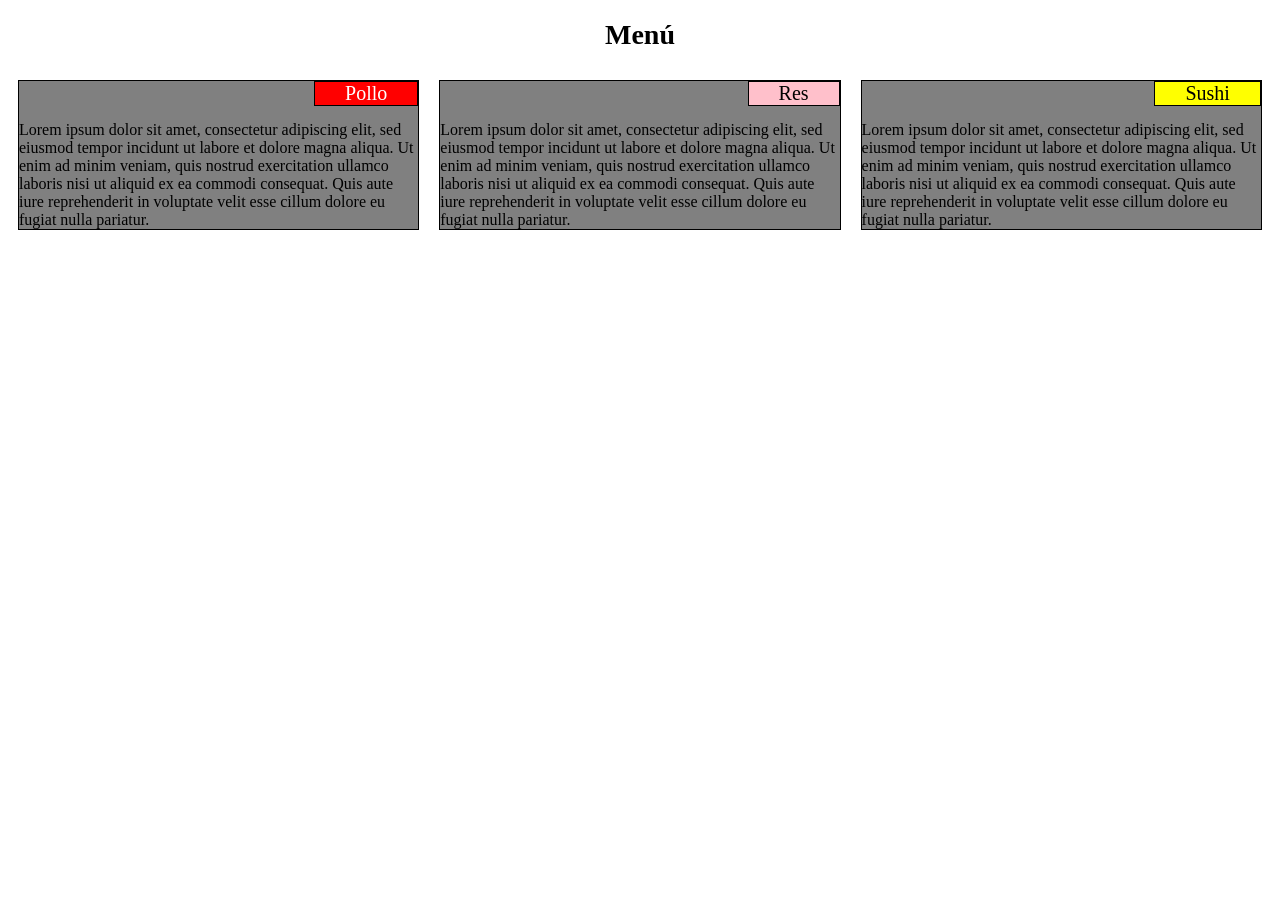
<file: index.html>
<!DOCTYPE html>
<html>
<head>
<link rel="stylesheet" type="text/css" href="css.css">
	<title></title>
</head>
<body>
<h1>Menú</h1>
<div class="lg-sections md-sections-1 sm-sections">
	<div class="section">
		<span class="title" id="pollo">Pollo</span>
		<div>Lorem ipsum dolor sit amet, consectetur adipiscing elit, sed eiusmod tempor incidunt ut labore et dolore magna aliqua. Ut enim ad minim veniam, quis nostrud exercitation ullamco laboris nisi ut aliquid ex ea commodi consequat. Quis aute iure reprehenderit in voluptate velit esse cillum dolore eu fugiat nulla pariatur.</div>
	</div>
</div>
<div class="lg-sections md-sections-1 sm-sections">
	<div class="section">
		<span class="title" id="res">Res</span>
		<div>Lorem ipsum dolor sit amet, consectetur adipiscing elit, sed eiusmod tempor incidunt ut labore et dolore magna aliqua. Ut enim ad minim veniam, quis nostrud exercitation ullamco laboris nisi ut aliquid ex ea commodi consequat. Quis aute iure reprehenderit in voluptate velit esse cillum dolore eu fugiat nulla pariatur.</div>
	</div>
</div>
<div class="lg-sections md-sections-2 sm-sections">
	<div class="section">
		<span class="title" id="sushi">Sushi</span>
		<div>Lorem ipsum dolor sit amet, consectetur adipiscing elit, sed eiusmod tempor incidunt ut labore et dolore magna aliqua. Ut enim ad minim veniam, quis nostrud exercitation ullamco laboris nisi ut aliquid ex ea commodi consequat. Quis aute iure reprehenderit in voluptate velit esse cillum dolore eu fugiat nulla pariatur.</div>
	</div>
</div>
</body>
</html>
</file>
<file: css.css>
*{
	box-sizing: border-box;
}
@media (min-width: 992px){
	
	.lg-sections{
    float: left;
    width: 33.33%;
  }
  
}

@media(min-width: 768px) and (max-width: 991px){
.md-sections-1, .md-sections-2 {
    float: left;
  }
  .md-sections-1{
  	width: 50%;
  }

  .md-sections-2{
  	width: 100%;
  }
}

@media(max-width: 767px){
.sm-sections{
    float: left;
    width: 100%;
  }
}

.section{
	position: relative;
	padding-top: 40px;
	border: 1px solid black;
	background-color:#808080;
	margin-left: 10px;
	margin-right: 10px;
	margin-top: 10px;
}


.title{
	position: absolute;
	top:0;
	right:0;
	font-size: 125%;
	padding-left:30px;
	padding-right:30px;
	border: 1px solid black;  
}

#pollo{
	background-color: red;
	color:white;
}

#res{
	background-color: #FFC0CB;
}

#sushi{
	background-color: yellow;
}

h1{
	text-align: center;
	font-size:175%;
}
</file>
